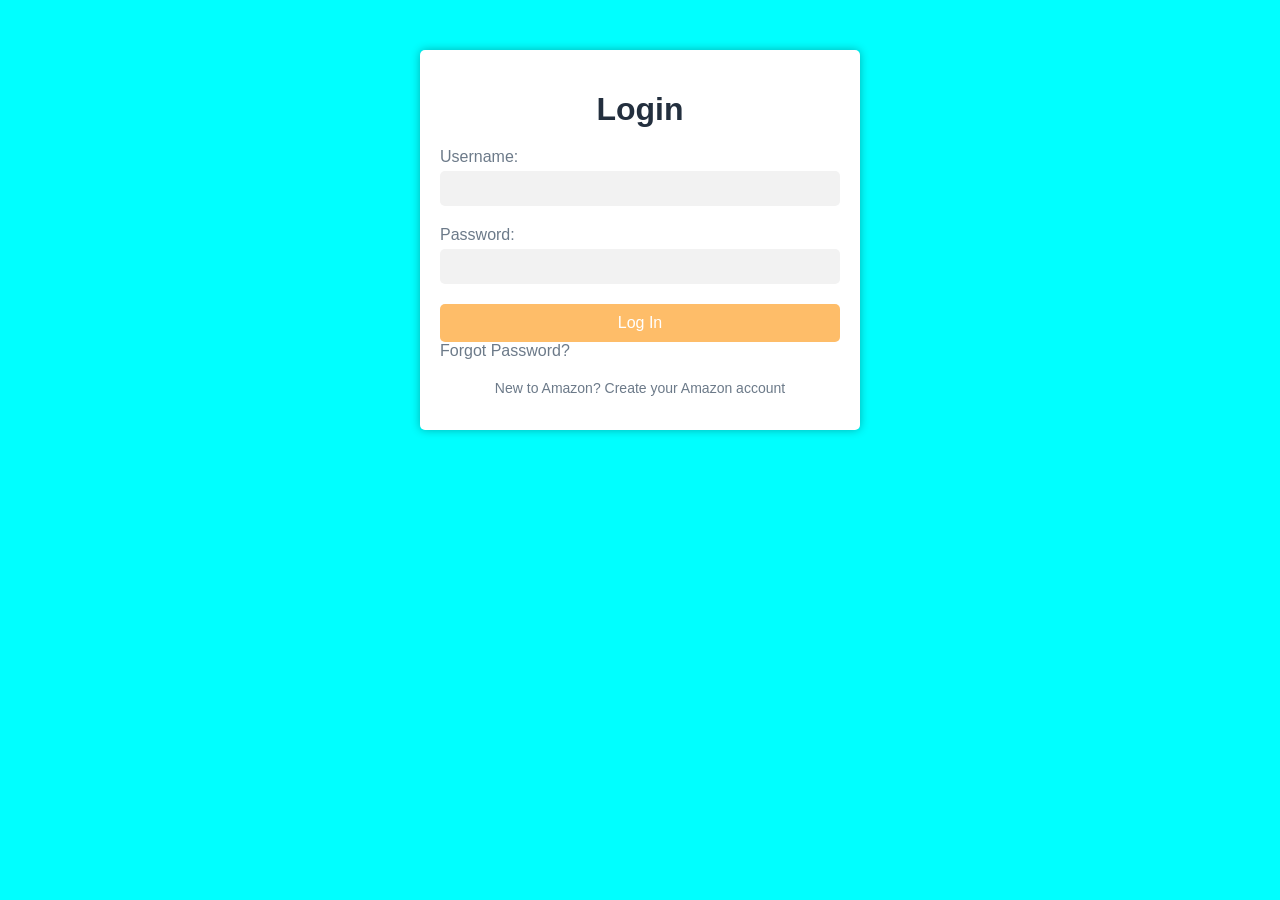
<file: index.html>
<!DOCTYPE html>
<html>
<head>
	<title>Login</title>
	<link rel="stylesheet" href="style.css">
</head>
<body style="background-color: aqua;">
	<div class="login-container">
		<h1>Login</h1>
		<form action="homepage.html">
			<label for="username">Username:</label>
			<input type="text" id="username" name="username" required>
			<label for="password">Password:</label>
			<input type="password" id="password" name="password" required>
			<button type="submit">Log In</button>
		</form>
		<a href="#">Forgot Password?</a>
		<p>New to Amazon? <a href="#">Create your Amazon account</a></p>
	</div>
</body>
</html>
</file>
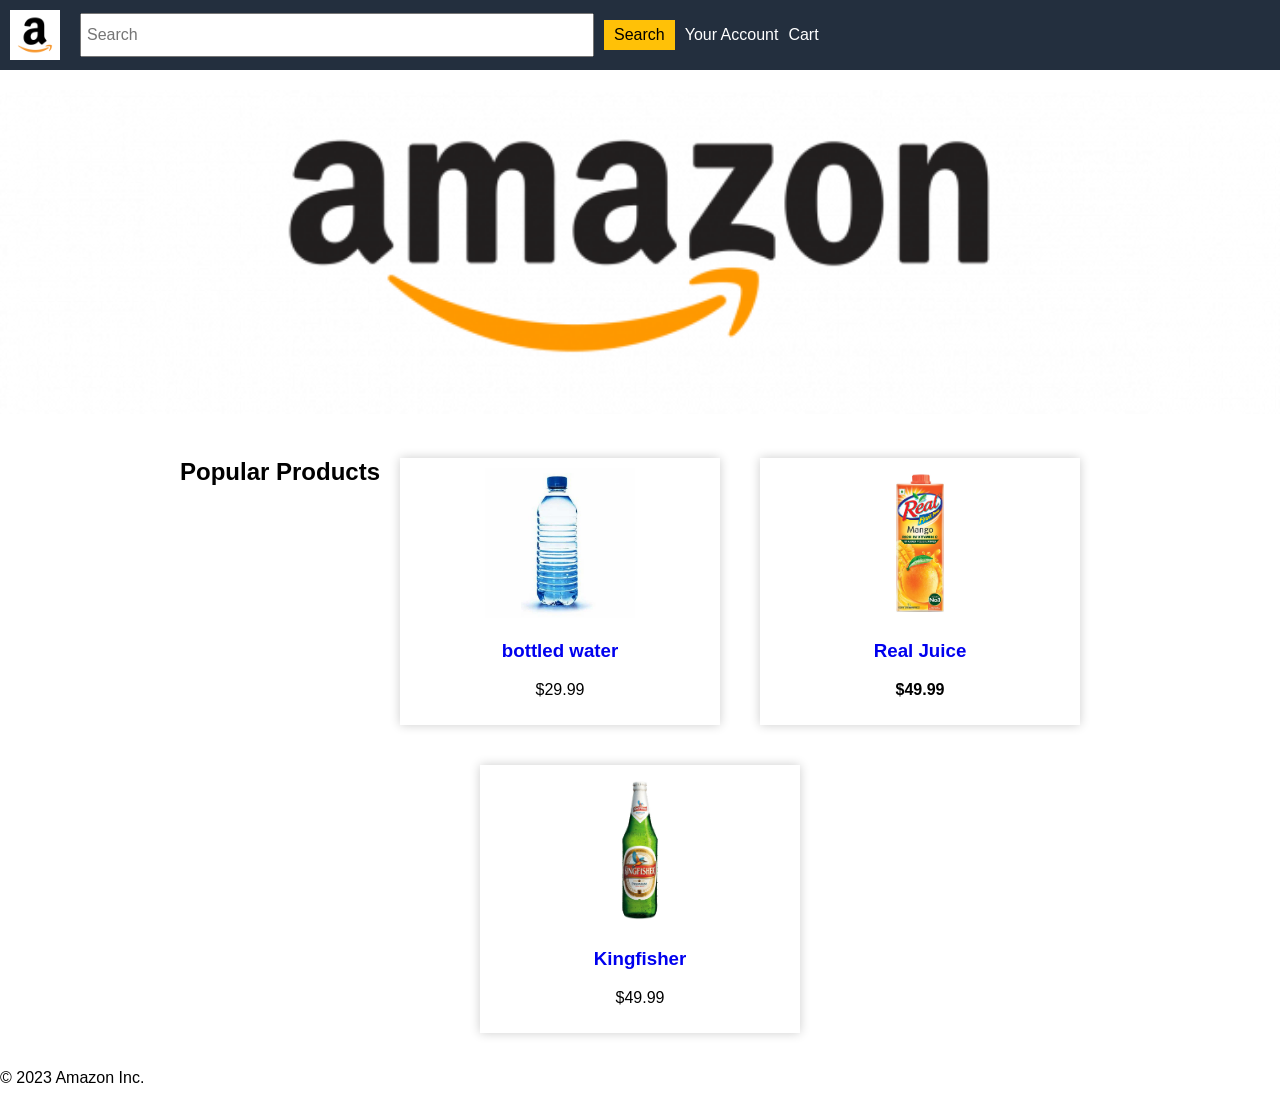
<file: homepage.html>
<!DOCTYPE html>
<html>
  <head>
    <title>Amazon Home Page</title>
    <link rel="stylesheet" href="amazon.css">
  </head>
  <body>
    <div class="header">
      <img src="img/amazon-logo-on-transparent-background-free-vector.jpg" alt="Amazon logo">
      <input type="text" placeholder="Search">
      <button>Search</button>
      <a href="#">Your Account</a>
      <a href="#">Cart</a>
    </div>
    <div class="banner">
      <img src="img/wp7771200.png" alt="Banner">
    </div>
    <div class="products">
      <h2>Popular Products</h2>
      <div class="product">
        <a href="product1.html">
            <img src="img/1-liter-mineral-water-bottles-500x500.jpg" alt="Product" width="150">
          </a>
        <a href="product1.html" style="text-decoration: none;">
            <h3>bottled water</h3>
        </a>
        <p>$29.99</p>
      </div>
      <div class="product">
        <a href="product2.html">
            <img src="img/71+6JAArZVL._SL1500_.jpg" alt="product" width="150">
        </a>
        <a href="product2.html" style="text-decoration: none;">
            <h3>Real Juice</h3>
        </a>
        <p><b>$49.99</b></p>
      </div>
      <div class="product">
        <a href="product3.html">
            <img src="img/1193105.jpg" alt="Product" width="150">
        </a>
        <a href="product3.html" style="text-decoration: none;">
            <h3>Kingfisher</h3>
        </a>
        <p>$49.99</p>
      </div>
    </div>
    <div class="footer">
      <p>&copy; 2023 Amazon Inc.</p>
    </div>
  </body>
</html>
</file>
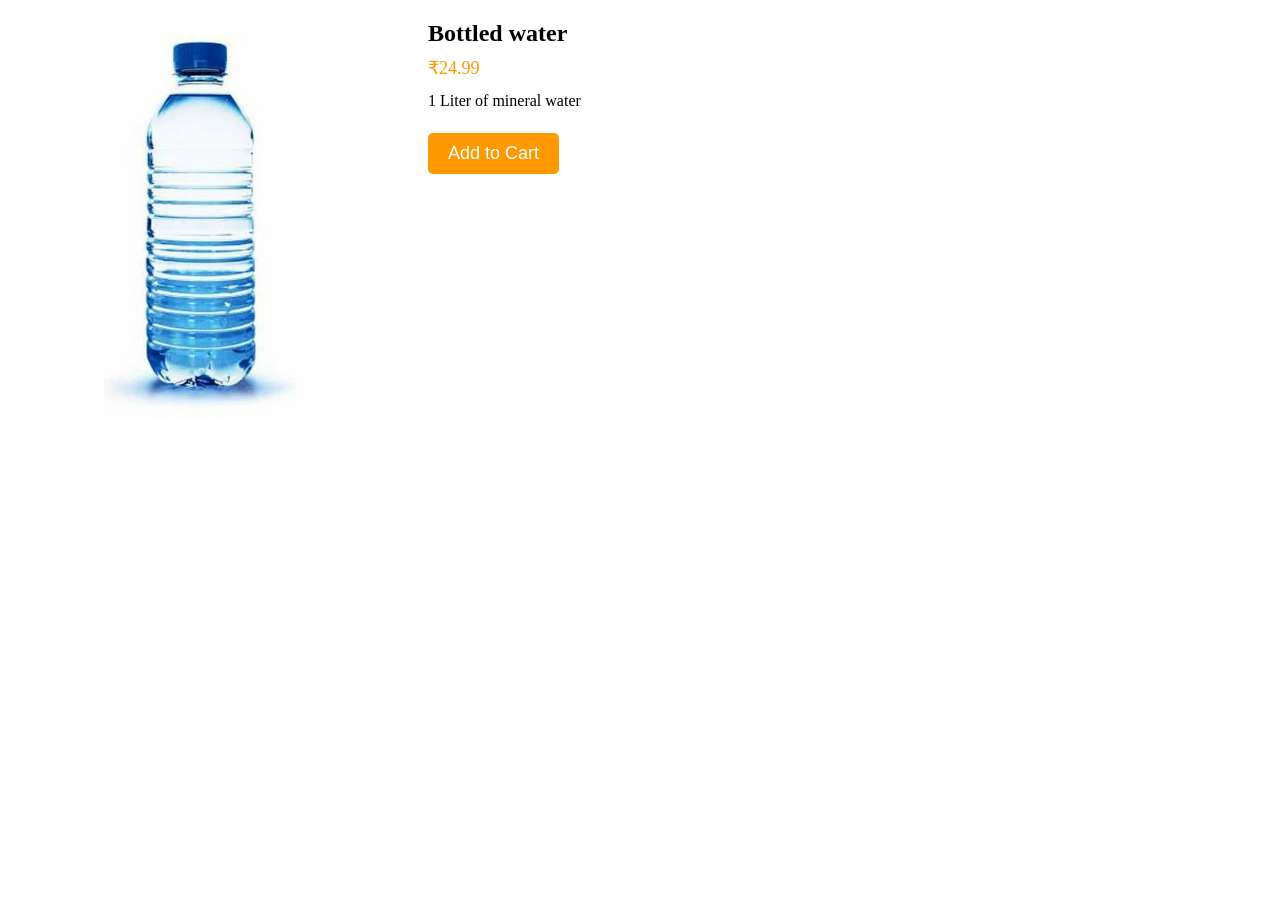
<file: product1.html>
<!DOCTYPE html>
<html>
  <head>
    <title>Product Details - Amazon</title>
    <link rel="stylesheet" href="product1.css">
  </head>
  <body>
    <div class="product-image">
      <img src="img/1-liter-mineral-water-bottles-500x500.jpg" alt="Product Image" width="400">
    </div>
    <div class="product-info">
      <h1><b>Bottled water</b></h1>
      <p class="price">₹24.99</p>
      <p class="description">1 Liter of mineral water</p>
      <button id="add-to-cart-btn" onclick="addToCart()">Add to Cart</button>
    </div>
  </body>
</html>
</file>
<file: style.css>
body {
	font-family: Arial, sans-serif;
	background-color: #f2f2f2;
}

.login-container {
	background-color: #fff;
	width: 400px;
	margin: 50px auto;
	padding: 20px;
	border-radius: 5px;
	box-shadow: 0px 0px 10px rgba(0, 0, 0, 0.3);
}

h1 {
	text-align: center;
	color: #232f3e;
	margin-bottom: 20px;
}

form {
	display: flex;
	flex-direction: column;
}

label {
	font-size: 16px;
	color: #6c7a89;
	margin-bottom: 5px;
}

input[type="text"], input[type="password"] {
	padding: 10px;
	margin-bottom: 20px;
	border-radius: 5px;
	border: none;
	background-color: #f2f2f2;
}

button[type="submit"] {
	padding: 10px;
	background-color: #febd69;
	border: none;
	border-radius: 5px;
	color: #fff;
	font-size: 16px;
	cursor: pointer;
}

button[type="submit"]:hover {
	background-color: #ff8f1c;
}

a {
	color: #6c7a89;
	margin-top: 10px;
	text-align: right;
	text-decoration: none;
}

p {
	margin-top: 20px;
	font-size: 14px;
	color: #6c7a89;
	text-align: center;
}

a:hover {
	text-decoration: underline;
}
</file>
<file: amazon.css>
body {
    font-family: Arial, sans-serif;
    margin: 0;
  }
  
  .header {
    background-color: #232f3e;
    color: white;
    display: flex;
    align-items: center;
    padding: 10px;
  }
  
  .header img {
    height: 50px;
    margin-right: 20px;
  }
  
  .header input[type="text"] {
    width: 500px;
    height: 30px;
    font-size: 16px;
    padding: 5px;
  }
  
  .header button {
    height: 30px;
    font-size: 16px;
    padding: 5px 10px;
    background-color: #ffc107;
    border: none;
    margin-left: 10px;
    cursor: pointer;
  }
  
  .header a {
    color: white;
    margin-left: 10px;
    text-decoration: none;
  }
  
  .banner {
    margin-top: 20px;
  }
  
  .banner img {
    width: 100%;
  }
  
  .products {
    margin-top: 20px;
    display: flex;
    flex-wrap: wrap;
    justify-content: center;
  }
  
  .product {
    text-decoration: none;
    background-color: white;
    width: 300px;
    margin: 20px;
    padding: 10px;
    text-align: center;
    box-shadow: 0 0 10px rgba(0, 0, 0, 0.2);
  }
</file>
<file: product1.css>
.product-image {
    float: left;
    margin-right: 20px;
  }
  .product-image img {
    width: 400px;
    height: 400px;
  }
  .product-info {
    margin-top: 20px;
  }
  .product-info h1 {
    font-size: 24px;
    margin: 0;
    padding: 0;
  }
  .product-info .price {
    font-size: 18px;
    color: #ff9900;
    margin: 10px 0;
  }
  .product-info .description {
    font-size: 16px;
    line-height: 1.5;
    margin: 10px 0;
  }
  .product-info button {
    font-size: 18px;
    padding: 10px 20px;
    background-color: #ff9900;
    color: #fff;
    border: none;
    border-radius: 5px;
    cursor: pointer;
    margin-top: 10px;
  }
  .product-info button:hover {
    background-color: #786032;
  }
</file>
